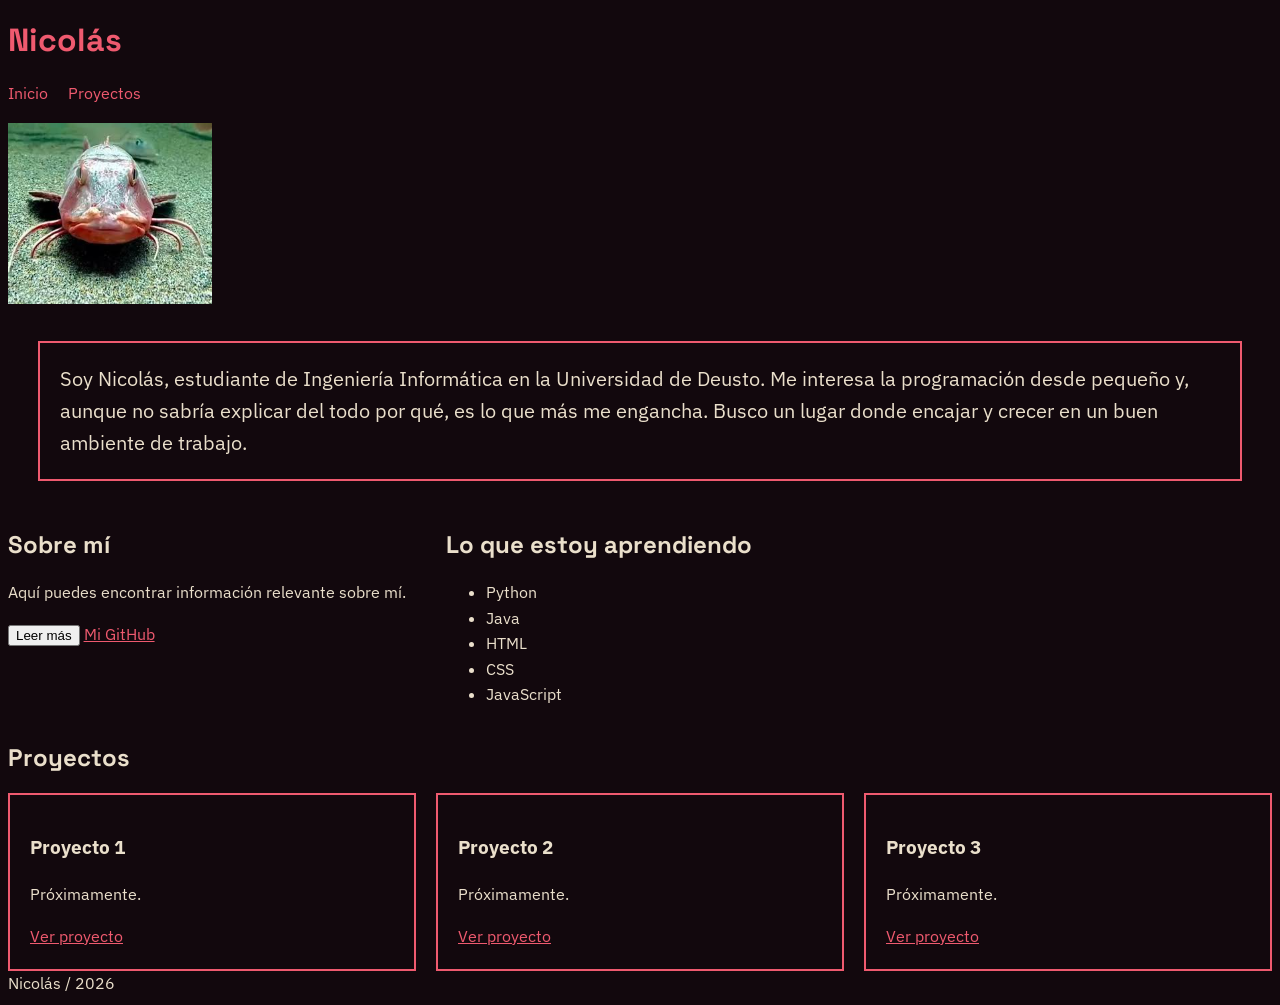
<file: index.html>
<!DOCTYPE html>
<html lang="es">
    <head>
        <meta charset="utf-8">
        <meta name="viewport" content="width=device-width, initial-scale=1">
        <meta name="description" content="Portfolio de Nicolás, estudiante de Ingeniería Informática en la Universidad de Deusto, Bilbao.">
        <title>Nicolás</title>
        <link rel="icon" href="img/favicon.png">
        <link rel="preconnect" href="https://fonts.googleapis.com">
        <link rel="preconnect" href="https://fonts.gstatic.com" crossorigin>
        <link href="https://fonts.googleapis.com/css2?family=IBM+Plex+Sans:wght@400;600&family=Space+Grotesk:wght@500;700&display=swap" rel="stylesheet">
        <link rel="stylesheet" href="css/styles.css">
    </head>

    <body>
        <header>
            <h1>Nicolás</h1>
            <nav>
                <ul>
                    <li><a href="index.html">Inicio</a></li>
                    <li><a href="#proyectos">Proyectos</a></li>
                </ul>
            </nav>
        </header>

        <main>
            <img src="img/pez.png" alt="Imagen de un pez rojo">
            <p class="destacado">
                Soy Nicolás, estudiante de Ingeniería Informática en la Universidad de Deusto. Me interesa la programación desde pequeño y, aunque no sabría explicar del todo por qué, es lo que más me engancha. Busco un lugar donde encajar y crecer en un buen ambiente de trabajo.
            </p>

            <div class="secciones">
                <section>
                    <h2>Sobre mí</h2>
                    <p>Aquí puedes encontrar información relevante sobre mí.</p>
                    <button id="boton-mas">Leer más</button>
                    <p id="texto-extra" class="oculto">A futuro me gustaría trasladarme fuera de España, preferiblemente a Dinamarca.</p>
                    <a href="https://github.com/Acilnos-dev">Mi GitHub</a>
                </section>

                <section class="aprendizaje">
                    <h2>Lo que estoy aprendiendo</h2>
                    <ul>
                        <li>Python</li>
                        <li>Java</li>
                        <li>HTML</li>
                        <li>CSS</li>
                        <li>JavaScript</li>
                    </ul>
                </section>
            </div>

            <section id="proyectos">
                <h2>Proyectos</h2>
                <div id="lista-proyectos"></div>
            </section>
        </main>

        <footer>
            Nicolás / 2026
        </footer>

        <script src="js/main.js"></script>
    </body>
</html>
</file>
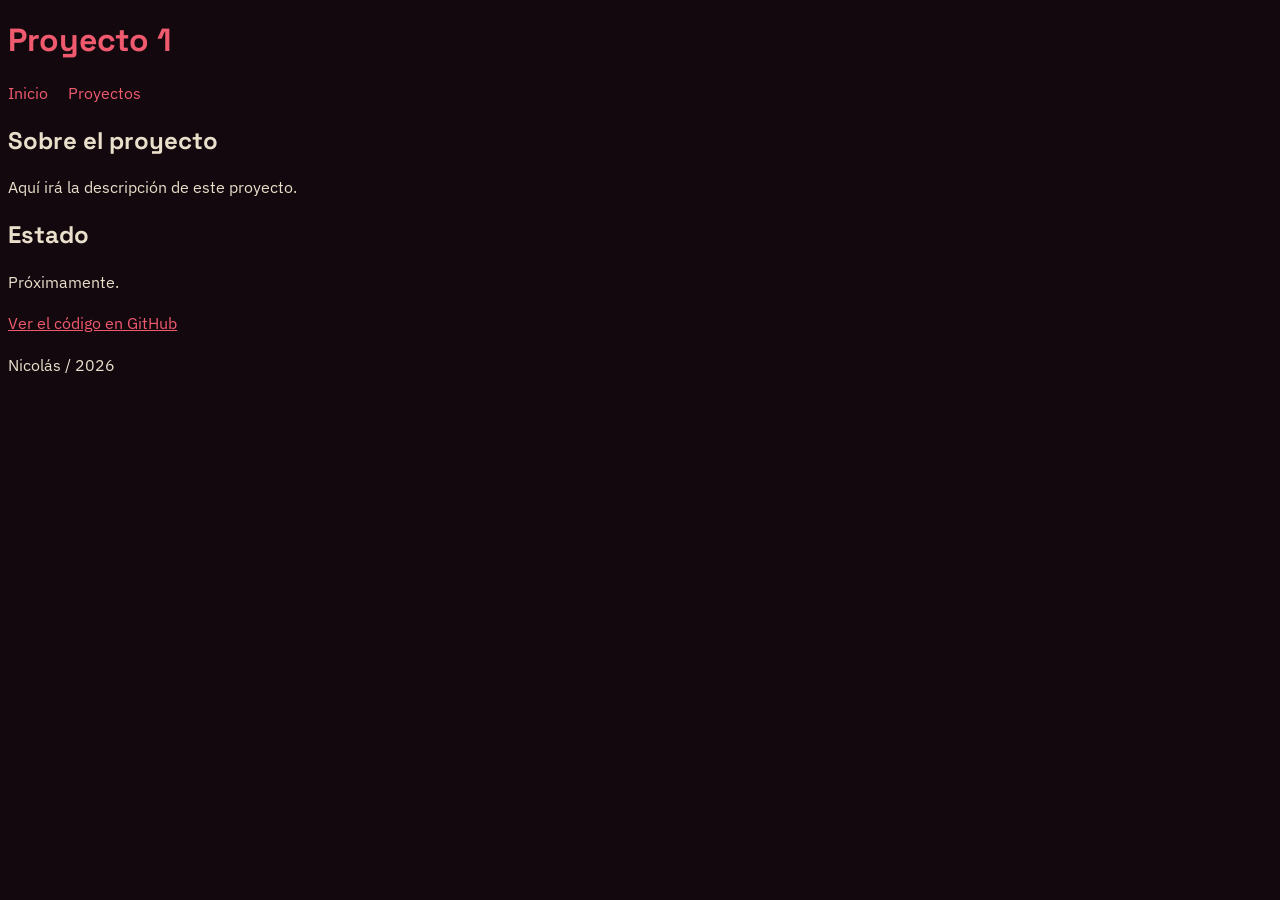
<file: proyectos/proyecto-1.html>
<!DOCTYPE html>
<html lang="es">
    <head>
        <meta charset="utf-8">
        <meta name="viewport" content="width=device-width, initial-scale=1">
        <meta name="description" content="Proyecto 1 del portfolio de Nicolás. Próximamente.">
        <title>Proyecto 1 | Nicolás</title>
        <link rel="icon" href="../img/favicon.png">
        <link rel="preconnect" href="https://fonts.googleapis.com">
        <link rel="preconnect" href="https://fonts.gstatic.com" crossorigin>
        <link href="https://fonts.googleapis.com/css2?family=IBM+Plex+Sans:wght@400;600&family=Space+Grotesk:wght@500;700&display=swap" rel="stylesheet">
        <link rel="stylesheet" href="../css/styles.css">
    </head>

    <body>
        <header>
            <h1>Proyecto 1</h1>
            <nav>
                <ul>
                    <li><a href="../index.html">Inicio</a></li>
                    <li><a href="../index.html#proyectos">Proyectos</a></li>
                </ul>
            </nav>
        </header>

        <main>
            <article>
                <h2>Sobre el proyecto</h2>
                <p>Aquí irá la descripción de este proyecto.</p>

                <h2>Estado</h2>
                <p>Próximamente.</p>

                <p>
                    <a href="https://github.com/Acilnos-dev">Ver el código en GitHub</a>
                </p>
            </article>
        </main>

        <footer>
            Nicolás / 2026
        </footer>
    </body>
</html>
</file>
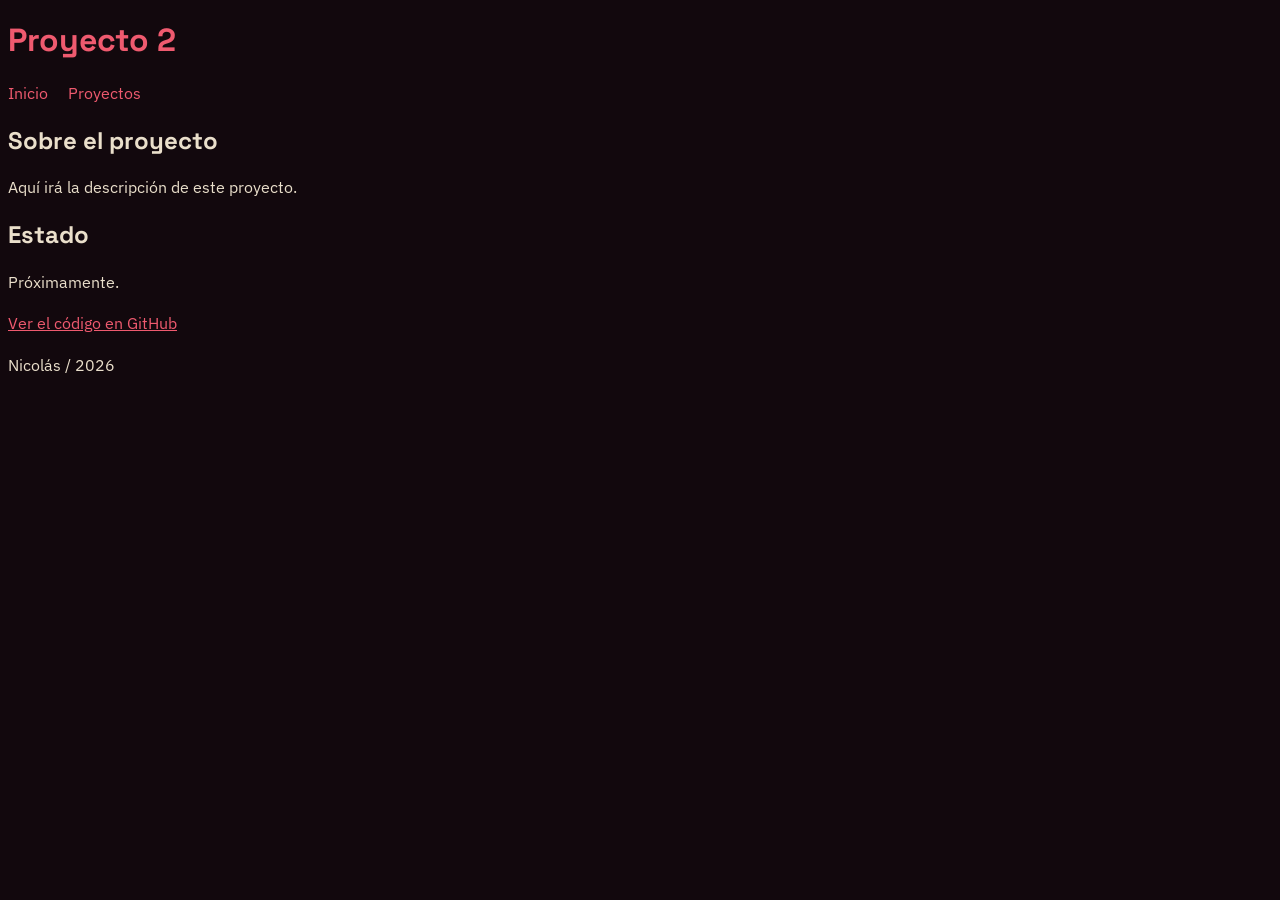
<file: proyectos/proyecto-2.html>
<!DOCTYPE html>
<html lang="es">
    <head>
        <meta charset="utf-8">
        <meta name="viewport" content="width=device-width, initial-scale=1">
        <meta name="description" content="Proyecto 2 del portfolio de Nicolás. Próximamente.">
        <title>Proyecto 2 | Nicolás</title>
        <link rel="icon" href="../img/favicon.png">
        <link rel="preconnect" href="https://fonts.googleapis.com">
        <link rel="preconnect" href="https://fonts.gstatic.com" crossorigin>
        <link href="https://fonts.googleapis.com/css2?family=IBM+Plex+Sans:wght@400;600&family=Space+Grotesk:wght@500;700&display=swap" rel="stylesheet">
        <link rel="stylesheet" href="../css/styles.css">
    </head>

    <body>
        <header>
            <h1>Proyecto 2</h1>
            <nav>
                <ul>
                    <li><a href="../index.html">Inicio</a></li>
                    <li><a href="../index.html#proyectos">Proyectos</a></li>
                </ul>
            </nav>
        </header>

        <main>
            <article>
                <h2>Sobre el proyecto</h2>
                <p>Aquí irá la descripción de este proyecto.</p>

                <h2>Estado</h2>
                <p>Próximamente.</p>

                <p>
                    <a href="https://github.com/Acilnos-dev">Ver el código en GitHub</a>
                </p>
            </article>
        </main>

        <footer>
            Nicolás / 2026
        </footer>
    </body>
</html>
</file>
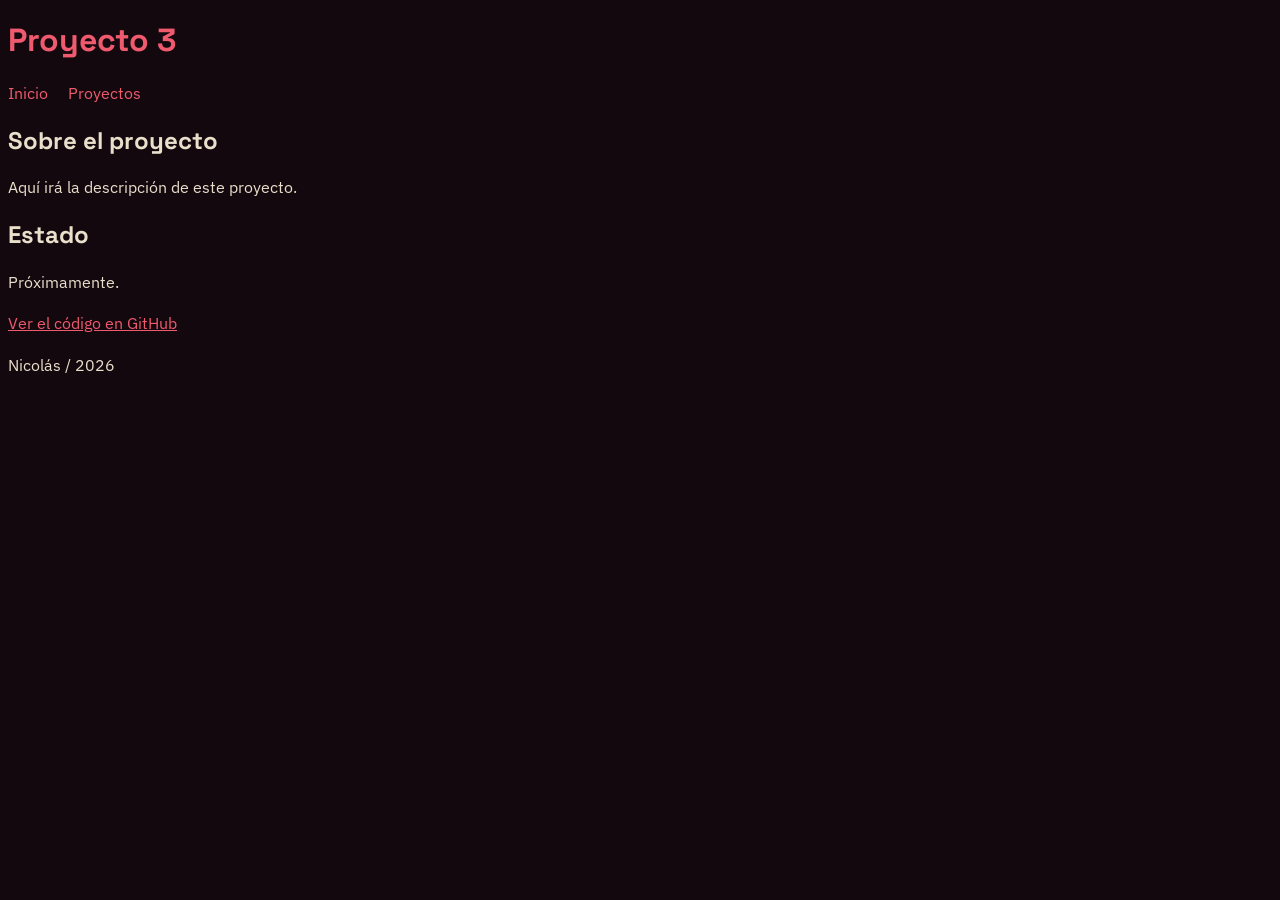
<file: proyectos/proyecto-3.html>
<!DOCTYPE html>
<html lang="es">
    <head>
        <meta charset="utf-8">
        <meta name="viewport" content="width=device-width, initial-scale=1">
        <meta name="description" content="Proyecto 3 del portfolio de Nicolás. Próximamente.">
        <title>Proyecto 3 | Nicolás</title>
        <link rel="icon" href="../img/favicon.png">
        <link rel="preconnect" href="https://fonts.googleapis.com">
        <link rel="preconnect" href="https://fonts.gstatic.com" crossorigin>
        <link href="https://fonts.googleapis.com/css2?family=IBM+Plex+Sans:wght@400;600&family=Space+Grotesk:wght@500;700&display=swap" rel="stylesheet">
        <link rel="stylesheet" href="../css/styles.css">
    </head>

    <body>
        <header>
            <h1>Proyecto 3</h1>
            <nav>
                <ul>
                    <li><a href="../index.html">Inicio</a></li>
                    <li><a href="../index.html#proyectos">Proyectos</a></li>
                </ul>
            </nav>
        </header>

        <main>
            <article>
                <h2>Sobre el proyecto</h2>
                <p>Aquí irá la descripción de este proyecto.</p>

                <h2>Estado</h2>
                <p>Próximamente.</p>

                <p>
                    <a href="https://github.com/Acilnos-dev">Ver el código en GitHub</a>
                </p>
            </article>
        </main>

        <footer>
            Nicolás / 2026
        </footer>
    </body>
</html>
</file>
<file: css/styles.css>
:root {
    --fondo: #12080d;
    --texto: #eadfcb;
    --acento: #ef5a6f;
}

body {
    font-family: "IBM Plex Sans", sans-serif;
    line-height: 1.6;
    background-color: var(--fondo);
    color: var(--texto);
}

h1,
h2 {
    line-height: 1.2;
    font-family: "Space Grotesk", sans-serif;
}

h1 {
    color: var(--acento);
}

img {
    max-width: 100%;
    height: auto;
}

.destacado {
    font-size: 20px;
    color: var(--texto);
    padding: 20px;
    border: 2px solid var(--acento);
    margin: 30px;
}

.secciones {
    display: flex;
    gap: 40px;
}

nav ul {
    list-style: none;
    padding: 0;
    display: flex;
    gap: 20px;
}

a {
    color: var(--acento);
}

nav a {
    text-decoration: none;
    color: var(--acento);
    transition: color 0.3s;
}

nav a:hover {
    color: var(--texto);
}

.oculto {
    display: none;
}

#lista-proyectos {
    display: grid;
    gap: 20px;
    grid-template-columns: repeat(auto-fit, minmax(250px, 1fr));
}

#lista-proyectos article {
    border: 2px solid var(--acento);
    padding: 20px;
    transition: transform 0.3s, border-color 0.3s;
}

#lista-proyectos article:hover {
    transform: translateY(-6px);
    border-color: var(--texto);
}

.revelar {
    opacity: 0;
    transform: translateY(80px);
    transition: opacity 1.4s cubic-bezier(0.22, 1, 0.36, 1),
                transform 1.4s cubic-bezier(0.22, 1, 0.36, 1);
}

.revelar.visible {
    opacity: 1;
    transform: none;
}

@media (max-width: 600px) {
    .secciones {
        flex-direction: column;
    }
}

@media (prefers-reduced-motion: reduce) {
    .revelar {
        opacity: 1;
        transform: none;
        transition: none;
    }

    #lista-proyectos article:hover {
        transform: none;
    }
}
</file>
